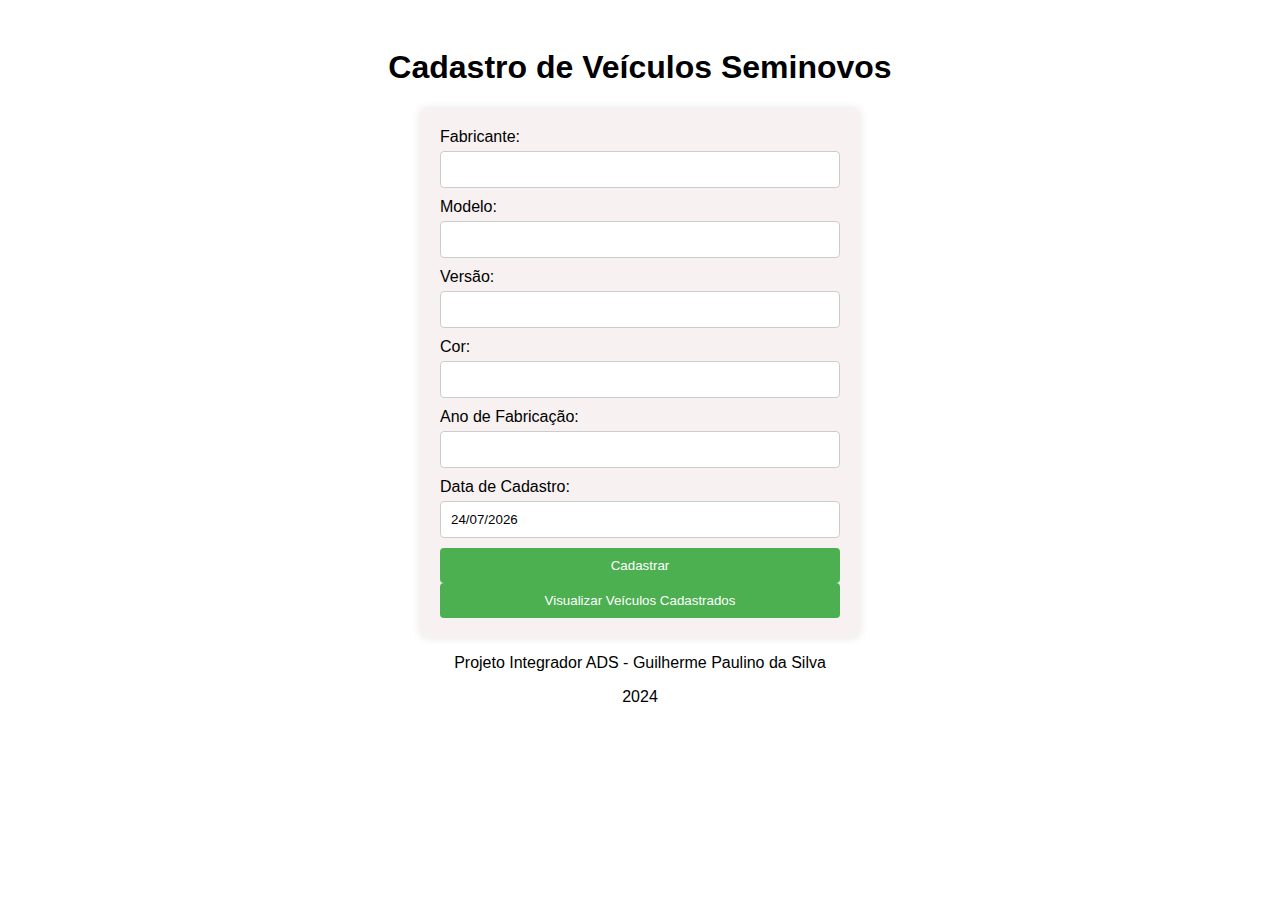
<file: index.html>
<!DOCTYPE html>
<html lang="pt-BR">
<head>
    <meta charset="UTF-8">
    <meta name="viewport" content="width=device-width, initial-scale=1.0">
    <title>Cadastro de Veículos Seminovos</title>
    <link rel="stylesheet" type="text/css" href="index.css">
</head>
<body>
               
    <center><h1>Cadastro de Veículos Seminovos</h1></center>

    <form id="vehicleForm">
        <label for="manufacturer">Fabricante:</label>
        <input type="text" id="manufacturer" required>

        <label for="model">Modelo:</label>
        <input type="text" id="model" required>

        <label for="version">Versão:</label>
        <input type="text" id="version" required>

        <label for="color">Cor:</label>
        <input type="text" id="color" required>

        <label for="manufactureYear">Ano de Fabricação:</label>
        <input type="number" id="manufactureYear" required>

        <label for="registrationDate">Data de Cadastro:</label>
        <input type="text" id="registrationDate" readonly>

        <button type="submit">Cadastrar</button>
        <button type="button" onclick="window.location.href = 'veiculos_cadastrados.html'">Visualizar Veículos Cadastrados</button>
    </form>

       <footer>
       <center><p>Projeto Integrador ADS - Guilherme Paulino da Silva</p></center> 
       <center><p>2024</p></center>

    <script src="index.js"></script>

</body>
</html>
</file>
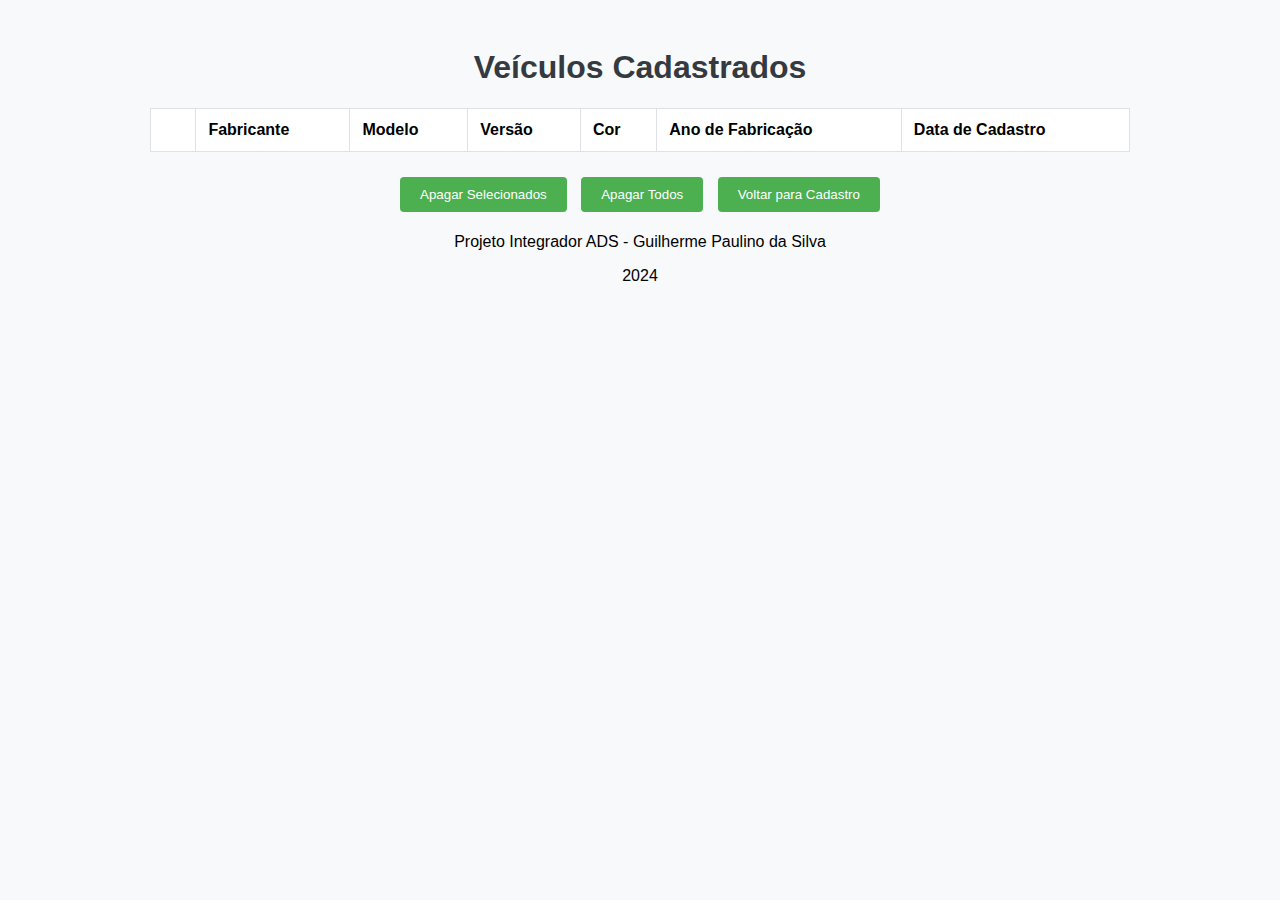
<file: veiculos_cadastrados.html>
<!DOCTYPE html>
<html lang="pt-BR">
<head>
    <meta charset="UTF-8">
    <meta name="viewport" content="width=device-width, initial-scale=1.0">
    <title>Veículos Cadastrados</title>
    <link rel="stylesheet" type="text/css" href="veicad.css">
</head>
<body>

<h1>Veículos Cadastrados</h1>

<table>
    <thead>
        <tr>
            <th class="checkbox-cell"></th>
            <th>Fabricante</th>
            <th>Modelo</th>
            <th>Versão</th>
            <th>Cor</th>
            <th>Ano de Fabricação</th>
            <th>Data de Cadastro</th>
        </tr>
    </thead>
    <tbody id="vehicleList">
        
    </tbody>
</table>

<div class="button-container">
    <button onclick="deleteSelected()">Apagar Selecionados</button>
    <button onclick="deleteAll()">Apagar Todos</button>
    <button onclick="window.location.href = 'index.html'">Voltar para Cadastro</button>
</div>

<footer>
    <center><p>Projeto Integrador ADS - Guilherme Paulino da Silva</p></center> 
    <center><p>2024</p></center>

<script src="veicad.js"></script>

</body>
</html>
</file>
<file: index.css>
body {
    font-family: Arial, sans-serif;
    padding: 20px;
}


form {
    max-width: 400px;
    margin: 0 auto;
    background-color: #f7f1f1;
    padding: 20px;
    border-radius: 8px;
    box-shadow: 0 0 10px rgba(0, 0, 0, 0.1);
}

label {
    display: block;
    margin-bottom: 5px;
}

input[type="text"], input[type="number"], input[type="date"] {
    width: 100%;
    padding: 10px;
    margin-bottom: 10px;
    border: 1px solid #ccc;
    border-radius: 4px;
    box-sizing: border-box;
}

button {
    width: 100%;
    padding: 10px;
    background-color: #4CAF50;
    color: #fff;
    border: none;
    border-radius: 4px;
    cursor: pointer;
}

button:hover {
    background-color: #0056b3;
}
</file>
<file: veicad.css>
body {
    font-family: Arial, sans-serif;
    padding: 20px;
    background-color: #f8f9fa;
}


h1 {
    text-align: center;
    color: #343a40;
}


table {
    border-collapse: collapse;
    width: 80%;
    margin: 0 auto;
    border: 1px solid #dee2e6;
    background-color: #fff;
}


th, td {
    border: 1px solid #dee2e6;
    padding: 12px;
    text-align: left;
}

tr:nth-child(even) {
    background-color: #f2f2f2;
}


.checkbox-cell {
    width: 20px;
}


.button-container {
    text-align: center;
    margin-top: 20px;
}

.button-container button {
    margin: 5px;
    padding: 10px 20px;
    background-color:#4CAF50;
    color: #fff;
    border: none;
    border-radius: 4px;
    cursor: pointer;
    transition: background-color 0.3s ease;
}


.button-container button:hover {
    background-color: #0056b3;
}
</file>
